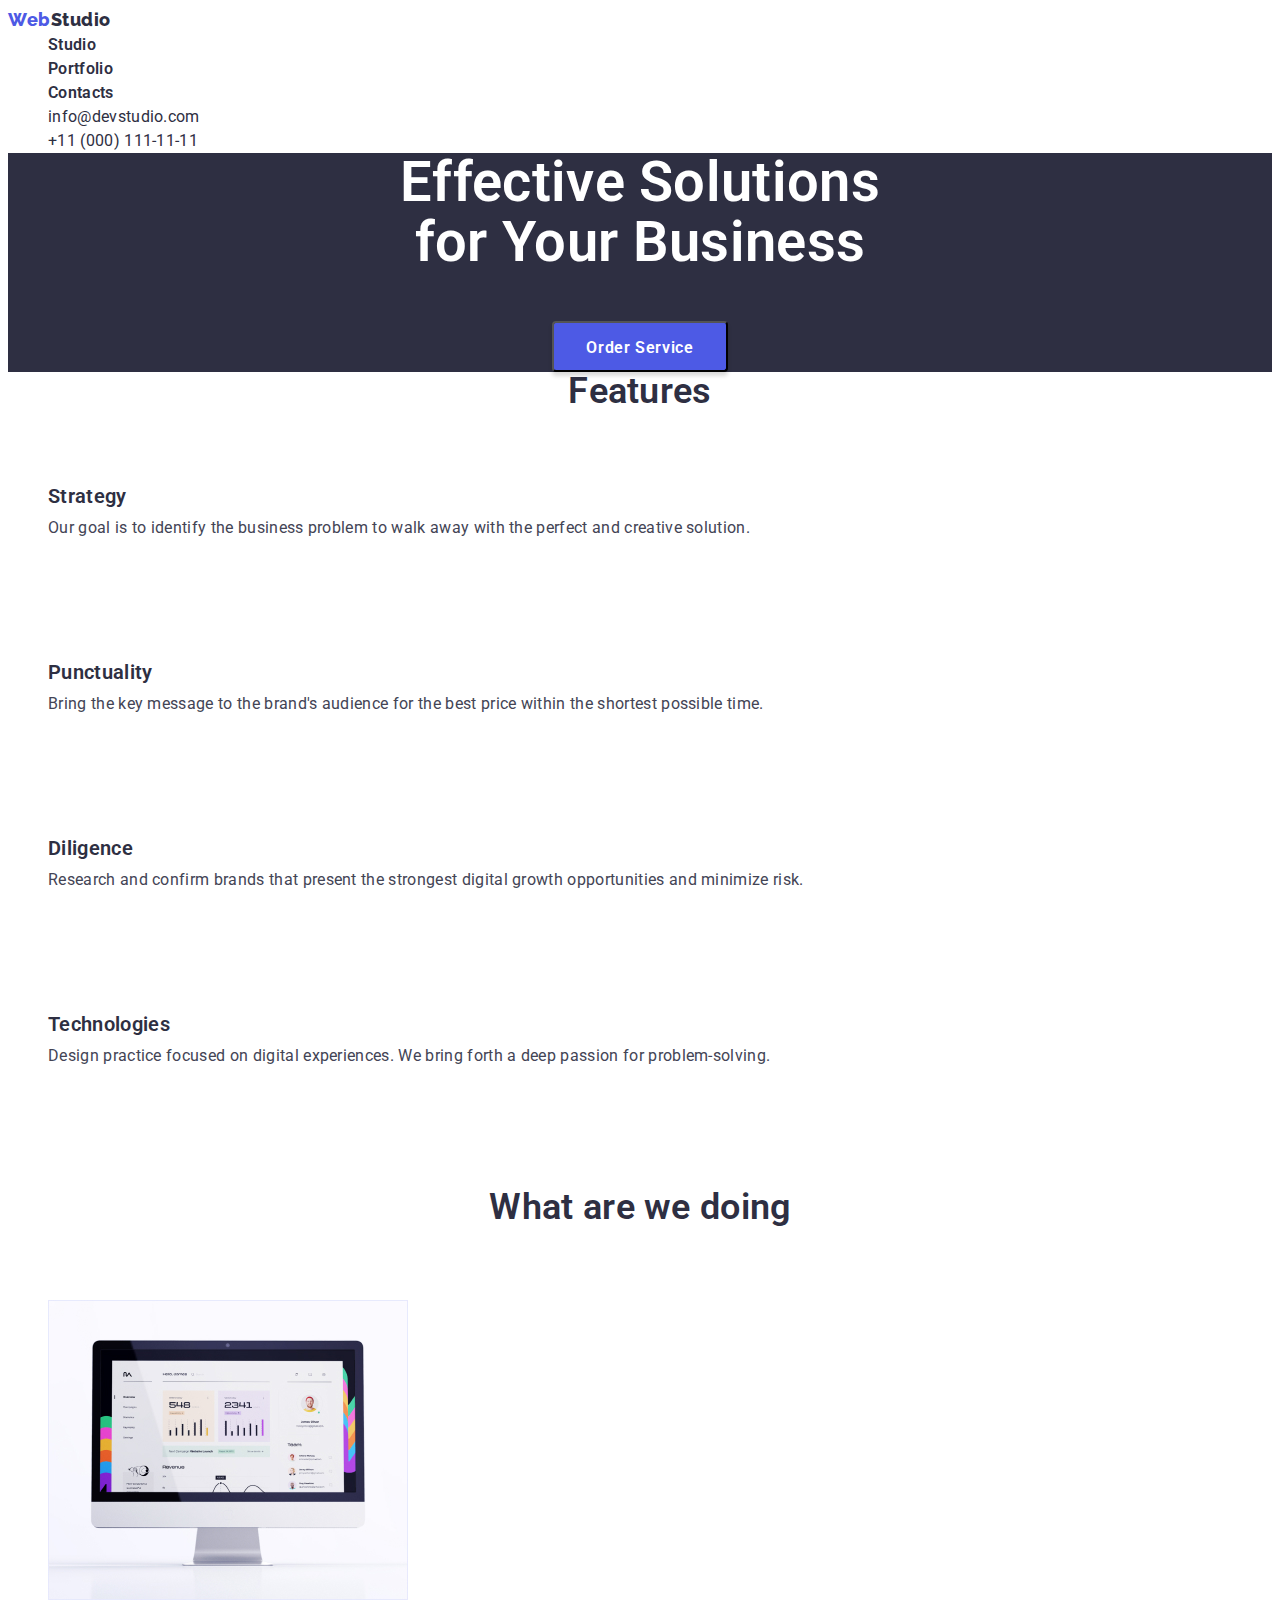
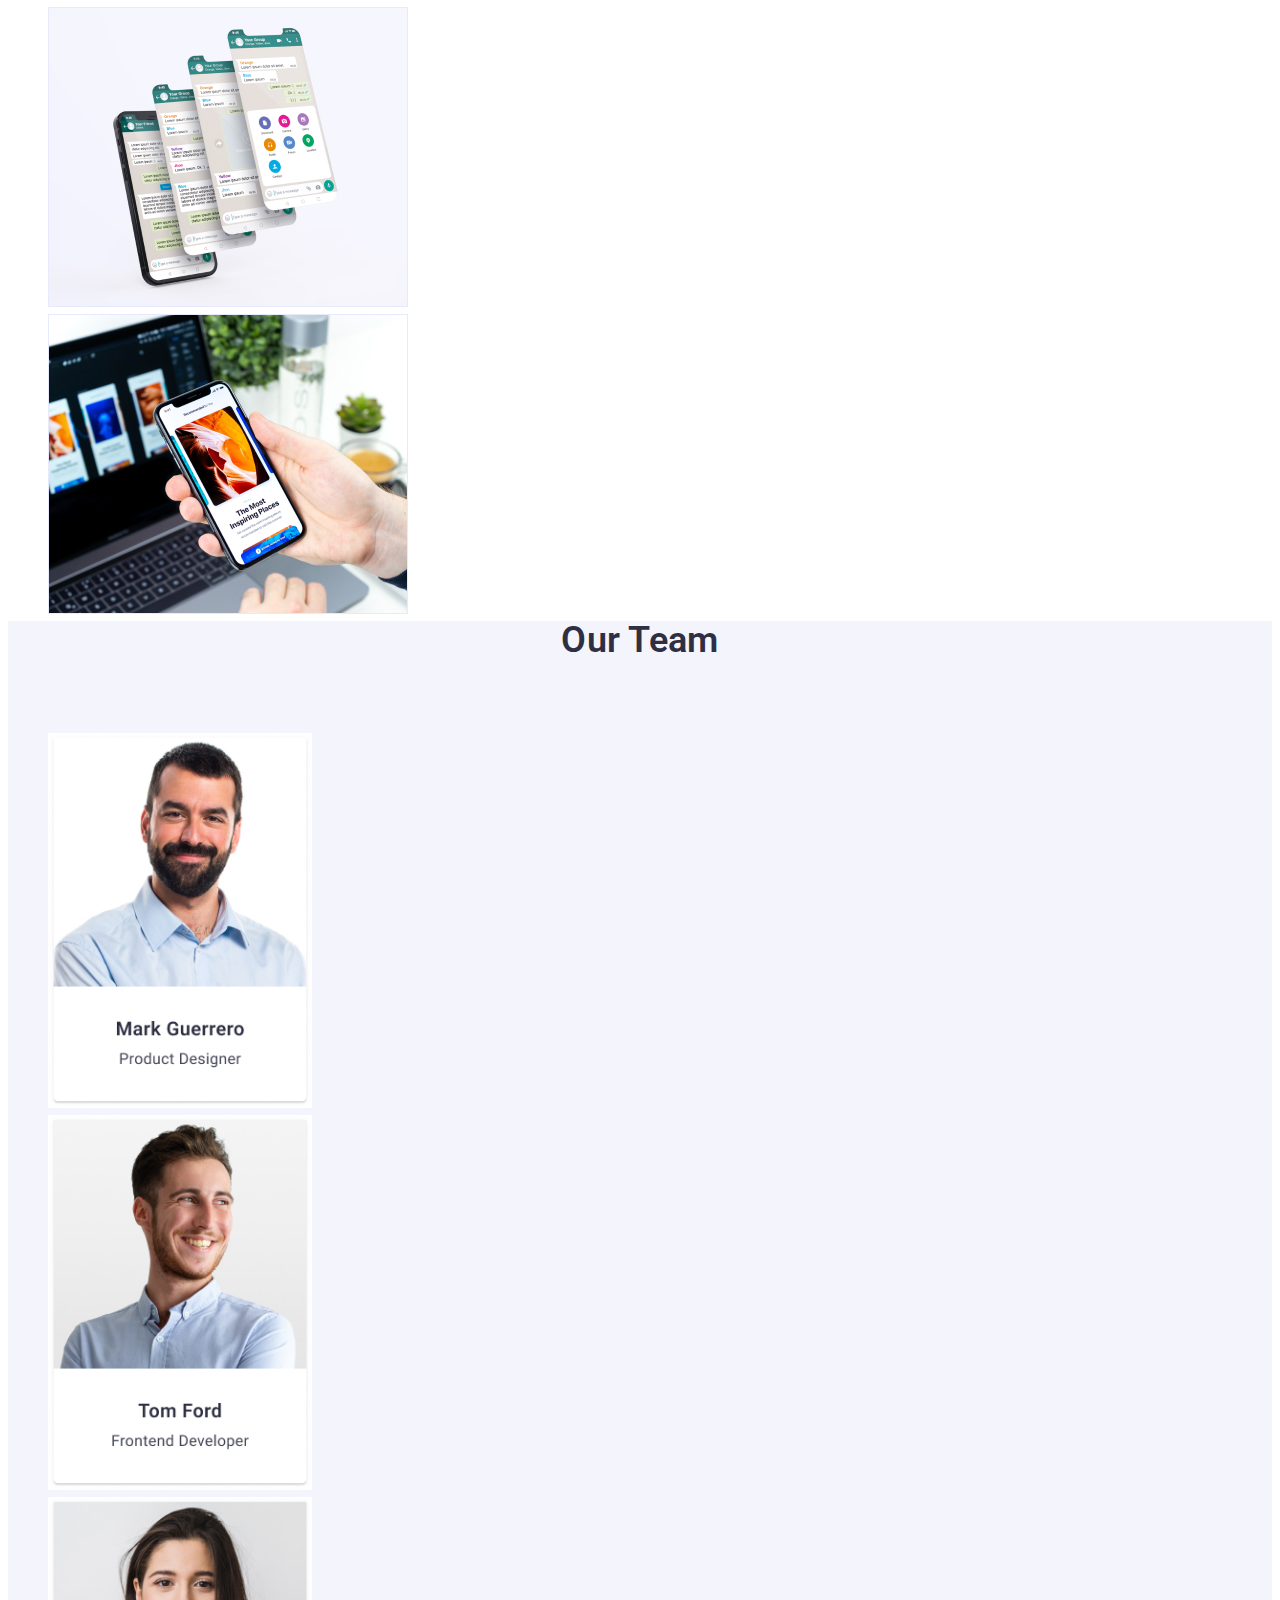
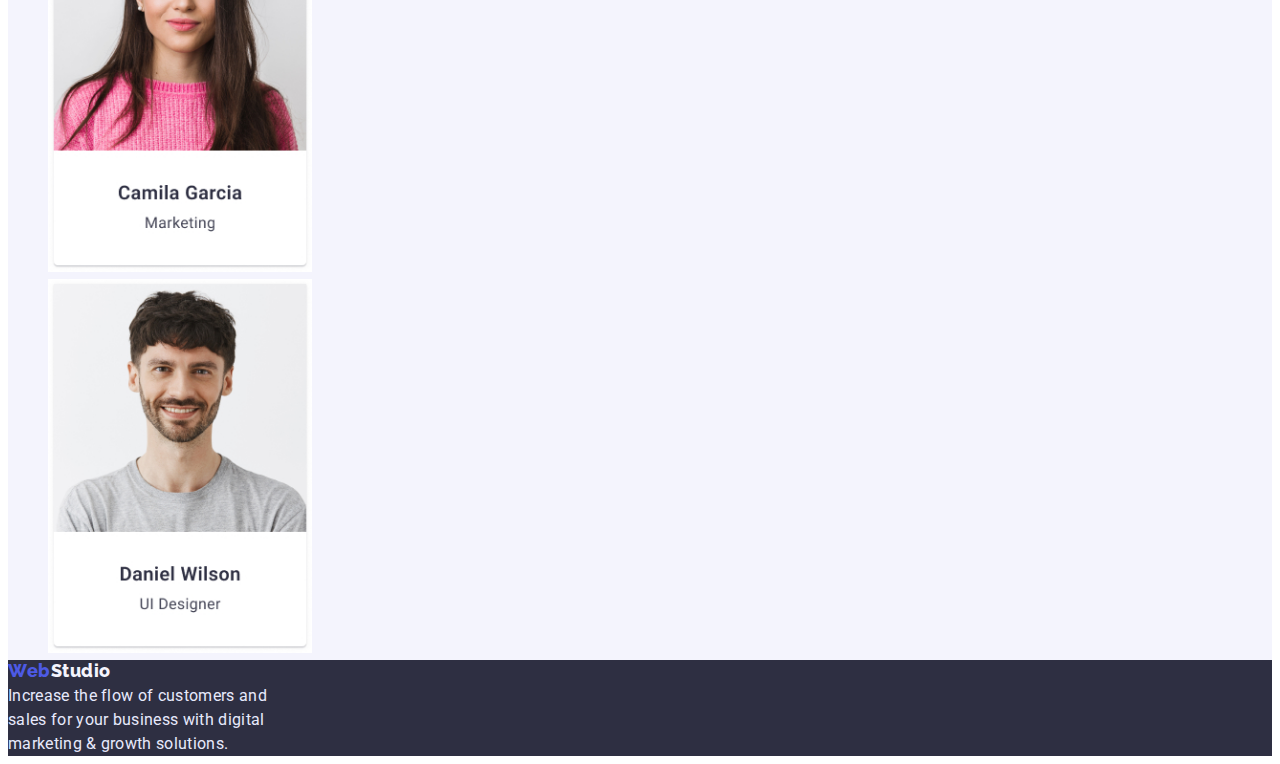
<file: index.html>
<!DOCTYPE html>
<html lang="en">
<head>
    <meta charset="UTF-8">
    <meta http-equiv="X-UA-Compatible" content="IE=edge">
    <meta name="viewport" content="width=device-width, initial-scale=1.0">
    <title>goit-markup-hw-01</title>
    <link rel="preconnect" href="https://fonts.googleapis.com">
    <link rel="preconnect" href="https://fonts.gstatic.com" crossorigin>
    <link href="https://fonts.googleapis.com/css2?family=Raleway:wght@700&family=Roboto:wght@400;500;700;900&display=swap" rel="stylesheet">
    <link rel="stylesheet" href="https://cdnjs.cloudflare.com/ajax/libs/modern-normalize/1.1.0/modern-normalize.min.css" integrity="sha512-wpPYUAdjBVSE4KJnH1VR1HeZfpl1ub8YT/NKx4PuQ5NmX2tKuGu6U/JRp5y+Y8XG2tV+wKQpNHVUX03MfMFn9Q==" crossorigin="anonymous" referrerpolicy="no-referrer" />
    <link rel="stylesheet" href="./css/style.css">
</head>
<body>

    <!--HEADER-->

    <header class="page-header">
        
    <div class="container">
        <nav>
            <a class="logo" href="/"><span class="logo-web">Web</span>Studio</a>
            <ul class="site-nav">
                <li><a class="link" href="">Studio</a></li>
                <li><a class="link" href="./portfolio.html">Portfolio</a></li>
                <li><a class="link" href="">Contacts</a></li>
            </ul>    
        </nav>

        <ul class="auth-nav">
            <li><a class="contacts" href="mailto:info@devstudio.com">info@devstudio.com</a></li>
            <li><a class="contacts" href="tel:+110001111111">+11 (000) 111-11-11</a></li>
        </ul>
    </div>
            
    </header>

    <main>
            <!--HERO-->

            <section class="hero">
                <h1 class="hero-title">Effective Solutions <br> for Your Business</h1>
                <button class="btn" type="button">Order Service</button>
            </section>
    
        <!--Section-One-->
    
            <section class="section">
                <h2 class="section-title">Features</h2>
                <ul class="features-list">
                    <li>
                        <h3 class="title">Strategy</h3>
                        <p class="text" >Our goal is to identify the business
                           problem to walk away with the perfect and creative solution. </p>
                    </li>
                    <li>
                        <h3 class="title">Punctuality</h3>
                        <p class="text" >Bring the key message to the brand's audience for the best price within the shortest possible time.</p>
                    </li>
                    <li>
                        <h3 class="title">Diligence</h3>
                        <p class="text" >Research and confirm brands that present the strongest digital growth opportunities and minimize risk.</p>
                    </li>
                    <li>
                        <h3 class="title">Technologies</h3>
                        <p class="text" >Design practice focused on digital experiences. We bring forth a deep passion for problem-solving.</p>
                    </li>
                </ul>
            </section>
    
        <!--Secion Two-->
    
            <section class="section">
                <h2 class="section-title">What are we doing</h2>
                <ul>
                    <li><img src="./images/img-1.jpg" alt="Website" width="360"></li>
                    <li><img src="./images/img-2.jpg" alt="iphone" width="360"></li>
                    <li><img src="./images/img-3.jpg" alt="work" width="360"></li>
                </ul>
            </section>
    
            <!--Section Three-->
            
        <div class="our-team">
            <section class="section">
                <h2 class="section-title">Our Team</h2>
                <ul>
                    <li>
                       <a href="#">
                        <img src="./images/img-4.jpg" alt="Mark Guerrero" width="264">
                       </a>  
                    </li>
                    <li>
                        <a href="#"> 
                        <img src="./images/img-5.jpg" alt="Tom Ford" width="264">
                        </a>  
                    </li>
                    <li>
                        <a href="#">
                        <img src="./images/img-6.jpg" alt="Camila Garcia" width="264">
                        </a>                   
                    </li>
                    <li>
                        <a href="#">
                        <img src="./images/img-7.jpg" alt="Daniel Wilson" width="264">
                        </a>   
                    </li>
                </ul>
            </section>
        </div>
    </main>

        <!--Footer-->


        <div class="footer">
            <footer class="logo-footer">
               <a href="./index.html"><span class="footer-web">Web</span>Studio</a>
               <p>Increase the flow of customers and <br> sales for your business with digital <br> marketing & growth solutions.</p>
            </footer>
        </div>

</body>
</html>
</file>
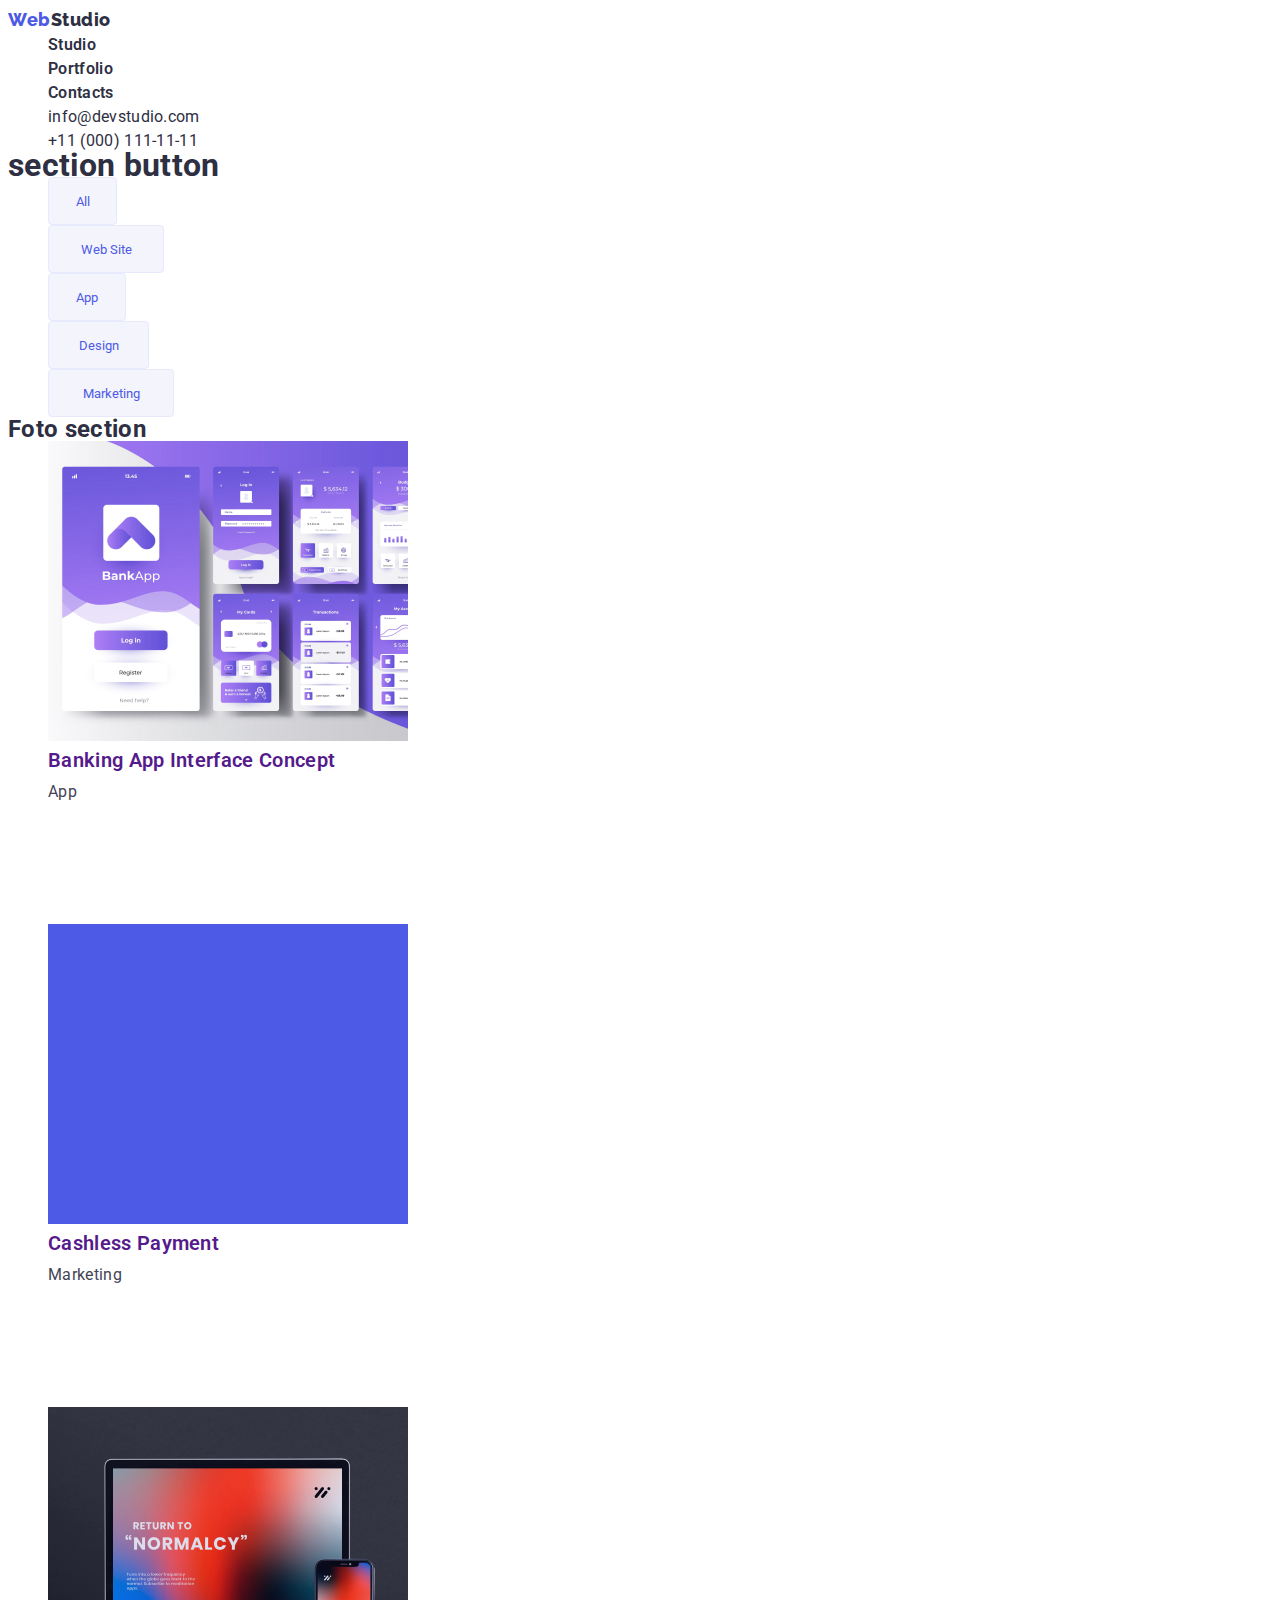
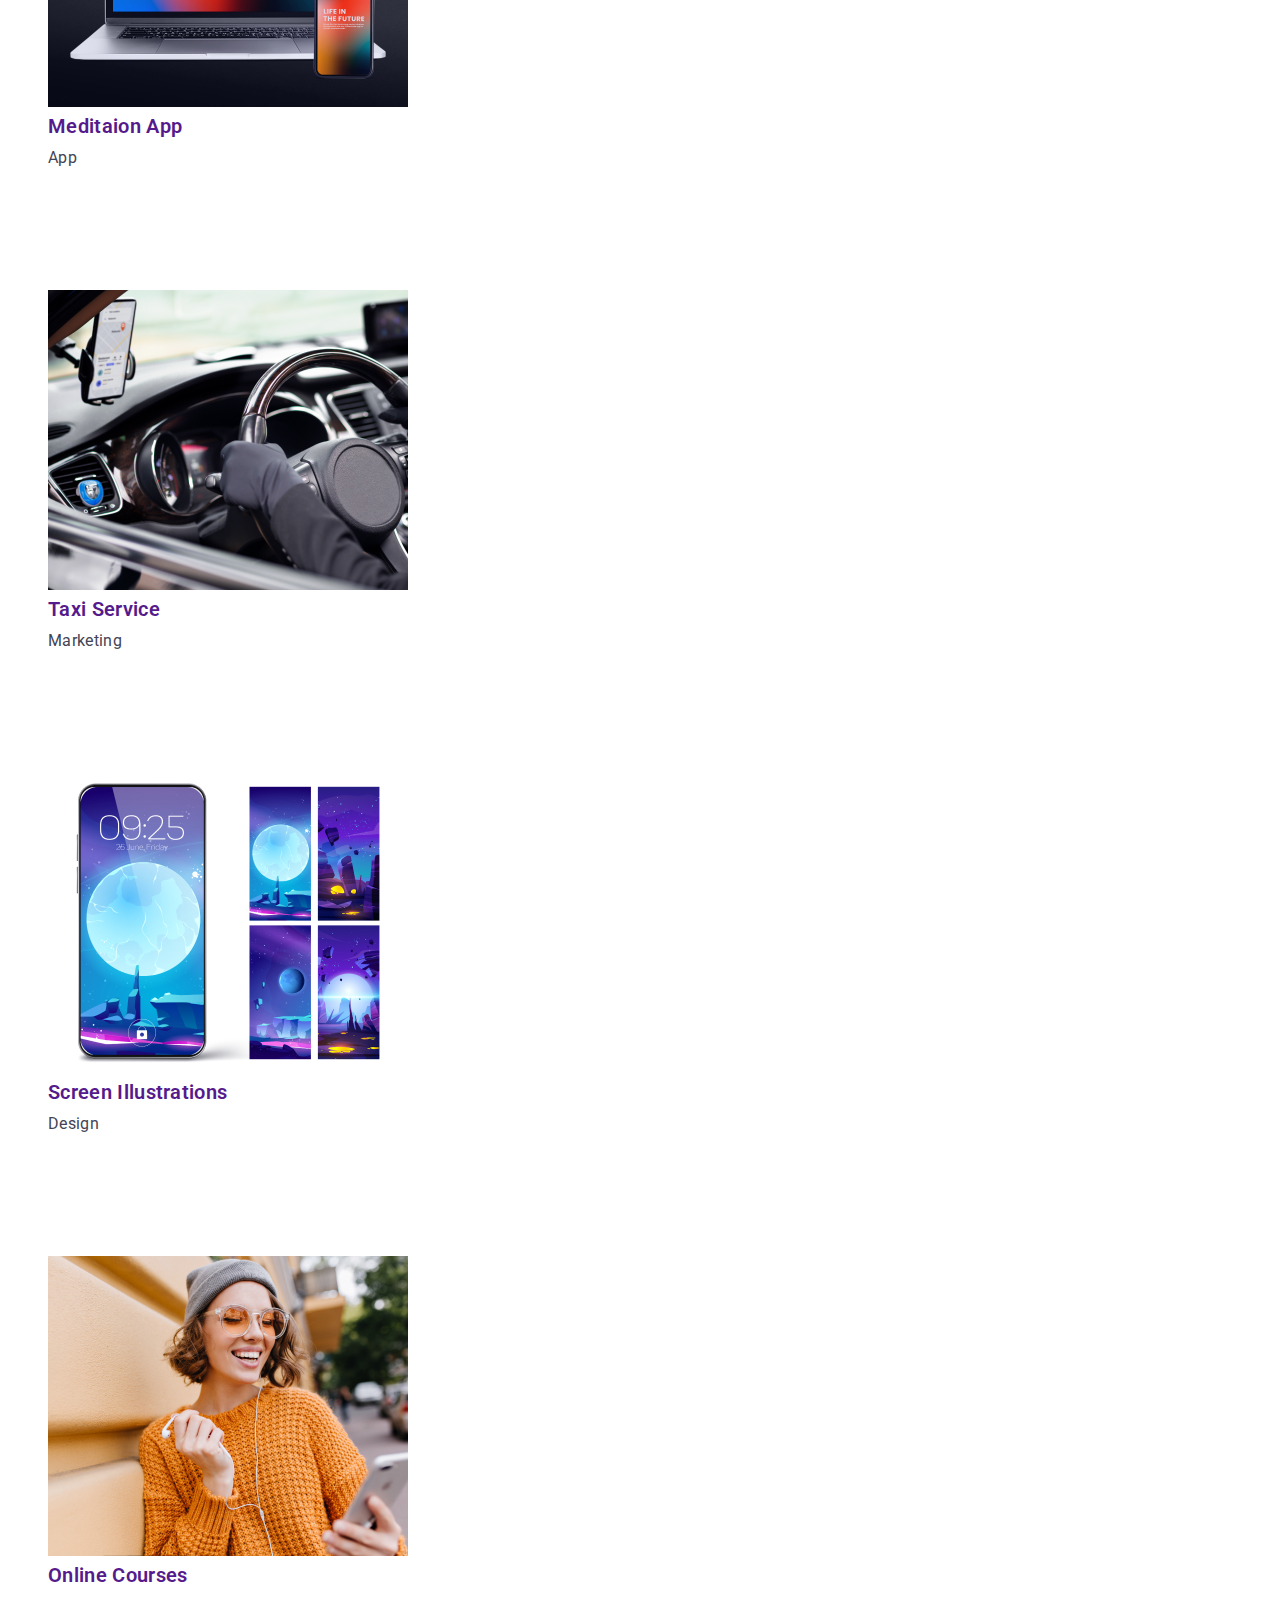
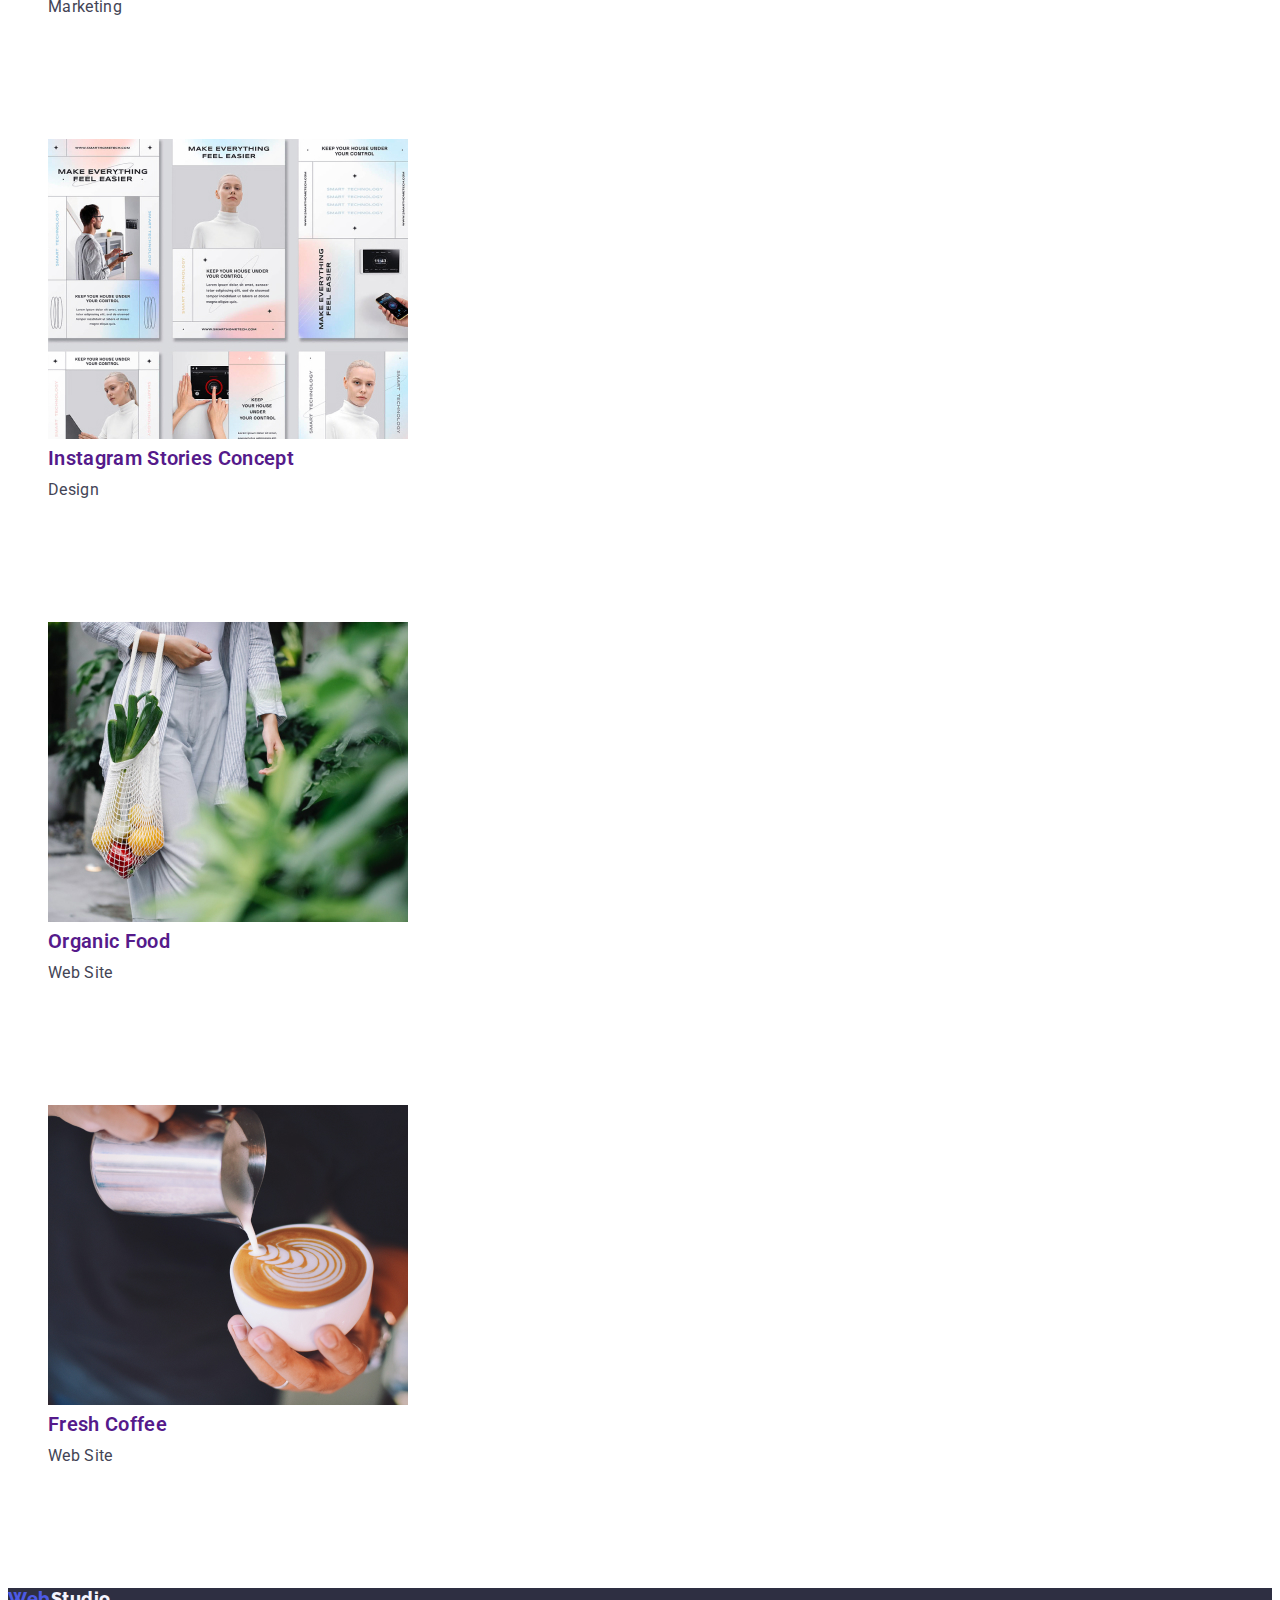
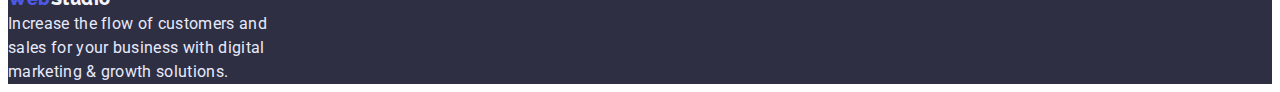
<file: portfolio.html>
<!DOCTYPE html>
<html lang="en">
<head>
    <meta charset="UTF-8">
    <meta http-equiv="X-UA-Compatible" content="IE=edge">
    <meta name="viewport" content="width=device-width, initial-scale=1.0">
    <title>goit-markup-hw-01</title>
    <link rel="preconnect" href="https://fonts.googleapis.com">
    <link rel="preconnect" href="https://fonts.gstatic.com" crossorigin>
    <link href="https://fonts.googleapis.com/css2?family=Raleway:wght@700&family=Roboto:wght@400;500;700;900&display=swap" rel="stylesheet"> 
    <link rel="stylesheet" href="./css/style.css">
</head>
<body>

    <!--HEADER-->

    <header class="page-header">

        <nav>
            <a class="logo" href="/"><span class="logo-web">Web</span>Studio</a>
            <ul class="site-nav">
                <li><a class="link" href="./index.html">Studio</a></li>
                <li><a class="link" href="">Portfolio</a></li>
                <li><a class="link" href="">Contacts</a></li>
            </ul>    
        </nav>

        <ul class="auth-nav">
            <li><a class="contacts" href="mailto:info@devstudio.com">info@devstudio.com</a></li>
            <li><a class="contacts" href="tel:+110001111111">+11 (000) 111-11-11</a></li>
        </ul>
            
    </header>

    <main>

        <!--Filtr section-->

        <h1>section button</h1>
        <ul>
            <li><button class="button one" type="button">All</button></li>
            <li><button class="button two" type="button">Web Site</button></li>
            <li><button class="button three" type="button">App</button></li>
            <li><button class="button four" type="button">Design</button></li>
            <li><button class="button five" type="button">Marketing</button></li>
        </ul>

        <!--Galery section -->

        <h2>Foto section </h2>
        <ul>
            <li class="galery">
                <a href="">
                <img src="./images/portfolio1.jpg" alt="Banking App" width="360" height="300">
                <h3 class="title">Banking App Interface Concept</h3>
                <p class="text">App</p>
                </a>


            </li>
            <li class="galery">
                <a href="">
                <img src="./images/portfolio2.jpg" alt="Cashless Payment" width="360" height="300">
                <h3 class="title">Cashless Payment</h3>
                <p class="text">Marketing</p>
                </a>

            </li>
            <li class="galery">
                <a href="">
                <img src="./images/portfolio3.jpg" alt="Meditaion App" width="360" height="300">
                <h3 class="title">Meditaion App</h3>
                <p class="text">App</p>
                </a>

            </li>
            <li class="galery">
                <a href="">
                <img src="./images/portfolio4.jpg" alt="Taxi Service" width="360" height="300">
                <h3 class="title">Taxi Service</h3>
                <p class="text">Marketing</p>
                </a>
            </li>
            <li class="galery">
                <a href="">
                <img src="./images/portfolio5.jpg" alt="Screen Illustrations" width="360" height="300">
                <h3 class="title">Screen Illustrations</h3>
                <p class="text">Design</p>
                </a>

            </li>
            <li class="galery">
                <a href="">
                <img src="./images/portfolio6.jpg" alt="Online Courses" width="360" height="300">
                <h3 class="title">Online Courses</h3>
                <p class="text">Marketing</p>
                </a>

            </li>
            <li class="galery">
                <a href="">
                <img src="./images/portfolio7.jpg" alt="Instagram Stories Concept" width="360" height="300">
                <h3 class="title">Instagram Stories Concept</h3>
                <p class="text">Design</p>
                </a>

            </li>
            <li class="galery">
                <a href="">
                <img src="./images/portfolio8.jpg" alt="Organic Food" width="360" height="300">
                <h3 class="title">Organic Food</h3>
                <p class="text">Web Site</p>
                </a>

            </li>
            <li class="galery">
                <a href="">
                <img src="./images/portfolio9.jpg" alt="Fresh Coffee" width="360" height="300">
                <h3 class="title">Fresh Coffee</h3>
                <p class="text">Web Site</p>
                </a>

            </li>
        </ul>

    </main>


        <!--Footer-->

        <div class="footer">
            <footer class="logo-footer">
                <a href="./index.html"><span class="footer-web">Web</span>Studio</a>
                <p>Increase the flow of customers and <br> sales for your business with digital <br> marketing & growth solutions.</p>
            </footer>
        </div>

</body>
</html>
</file>
<file: css/style.css>
/* COLORS */

      /* цвет основного текста  #2E2F42 */
      /* вторичный цвет текста  #434455 */
      /* белый                  #FFFFFF */
      /* акцент                 #4D5AE5 */
      /* цвет фона(background)  #E5E5E5 */
      /* вторичный цвет фона    #F4F4FD */
      /* цвет текста футера     #E7E9FC */
      /* btn background         #404BBF */


/* ----------------------------index------------------------- */

:root{
    --body-text-color: #2E2F42;
    --secondary-text-color: #434455;
    --white:  #FFFFFF;
    --accent: #4D5AE5;
    --background-color: #E5E5E5;
    --secondary-background-color: #F4F4FD;
    --color-footer-text: #E7E9FC;
    --btn-background: #404BBF;
}

html {
    box-sizing: border-box;
}

*,
*::before ,
*::after {
    box-sizing: inherit;
}

body{
    color: var(--body-text-color);
    background-color: var(--white);
    font-family: 'Roboto', sans-serif, serif;
    letter-spacing: 0.02em;
    line-height: 24px;
    font-size: 16px;
    font-weight: 400;
}

h1,h2,h3,ul,p{
    list-style: none;
    margin-top: 0;
    margin-bottom: 0;
}


/* Header */



.logo{
    color: var(--body-text-color);
    text-decoration: none;
    font-family: 'Raleway', sans-serif;

    font-weight: 800;
    font-size: 18px;
    line-height: 1.33;
    letter-spacing: 0.03em;
}

.logo-web{
    color: var(--accent);
}

.link{
    text-decoration: none;
    color: var(--body-text-color);

    font-weight: 600;
    font-size: 16px;
    line-height: 1.5;
}
.link:hover,
.link:focus{
    color: var(--accent);
}

.contacts{
    text-decoration: none;
    color: var(--body-text-color);

    font-size: 16px;
    line-height: 1.5;
}
.contacts:hover,
.contacts:focus{
    color: var(--accent);
}



/* HERO */


.hero{
    background-color: var(--body-text-color);
    text-align: center;
}

.hero-title{
    color: var(--white);

    font-weight: 600;
    font-size: 56px;
    line-height: 1.07;
    margin-bottom: 48px;

    
}

.btn{
    display: inline-block;
    color: var(--white);
    background-color: var(--accent);
    font-family: inherit;
    text-align: center;
    padding: 16px 32px;

    font-weight: 600;
    font-size: 16px;
    line-height: 1.18;
    letter-spacing: 0.04em;
    box-shadow: 0px 4px 4px rgba(0, 0, 0, 0.15);
    border-radius: 4px;
    min-width: 170px;
    height: 51px;
    

    cursor: pointer;
}
.btn:hover,
.btn:focus{
    color: var(--white);
    background-color: var(--btn-background);
}


/* Section One */

.section-title{
   color: var(--body-text-color); 

    font-weight: 600;
    font-size: 36px;
    line-height: 1.11;

    text-align: center;
    margin-bottom: 72px;
}

.title{
    font-weight: 600;
    font-size: 20px;
    line-height: 1.2;
    text-decoration: none;
    margin-bottom: 8px;
}


.features-list .title{
    color: var(--body-text-color);
}

.text{
    color: var(--secondary-text-color);
    font-size: 16px;
    line-height: 1.5;
    margin-bottom: 120px;
}

/* Secion Two */


/* Section Three */

.our-team {
    background-color: var(--secondary-background-color);
}


/* Footer */


div.footer{
    background-color: var(--body-text-color);
}

.logo-footer a{
    text-decoration: none;
    color: var(--secondary-background-color);
    font-family: 'Raleway', sans-serif;

    font-weight: 800;
    font-size: 18px;
    line-height: 1.16;
    letter-spacing: 0.03em;


}
.footer-web{
    color: var(--accent);
}
.logo-footer p{
    color: var(--color-footer-text);
}



/* -------------------------Portfolio------------------------------- */


/* Filtr section */

.button{
    display: inline-block;
    color: var(--accent);
    background-color: var(--secondary-background-color);
    font-family: inherit;
    cursor: pointer;

    text-align: center;
    padding: 8px 16px;
    border: 1px solid var(--color-footer-text);
    border-radius: 4px;
    min-height: 48px;
}

.one{
    min-width: 69px;
}
.two{
    min-width: 116px;
}
.three{
    min-width: 78px;
}
.four{
    min-width: 101px;
}
.five{
    min-width: 126px;
}

.button:hover,
.button:focus{
    color: var(--white);
    background-color: var(--accent);
}

/* Galery section */

.galery a{
    text-decoration: none;
}
</file>
